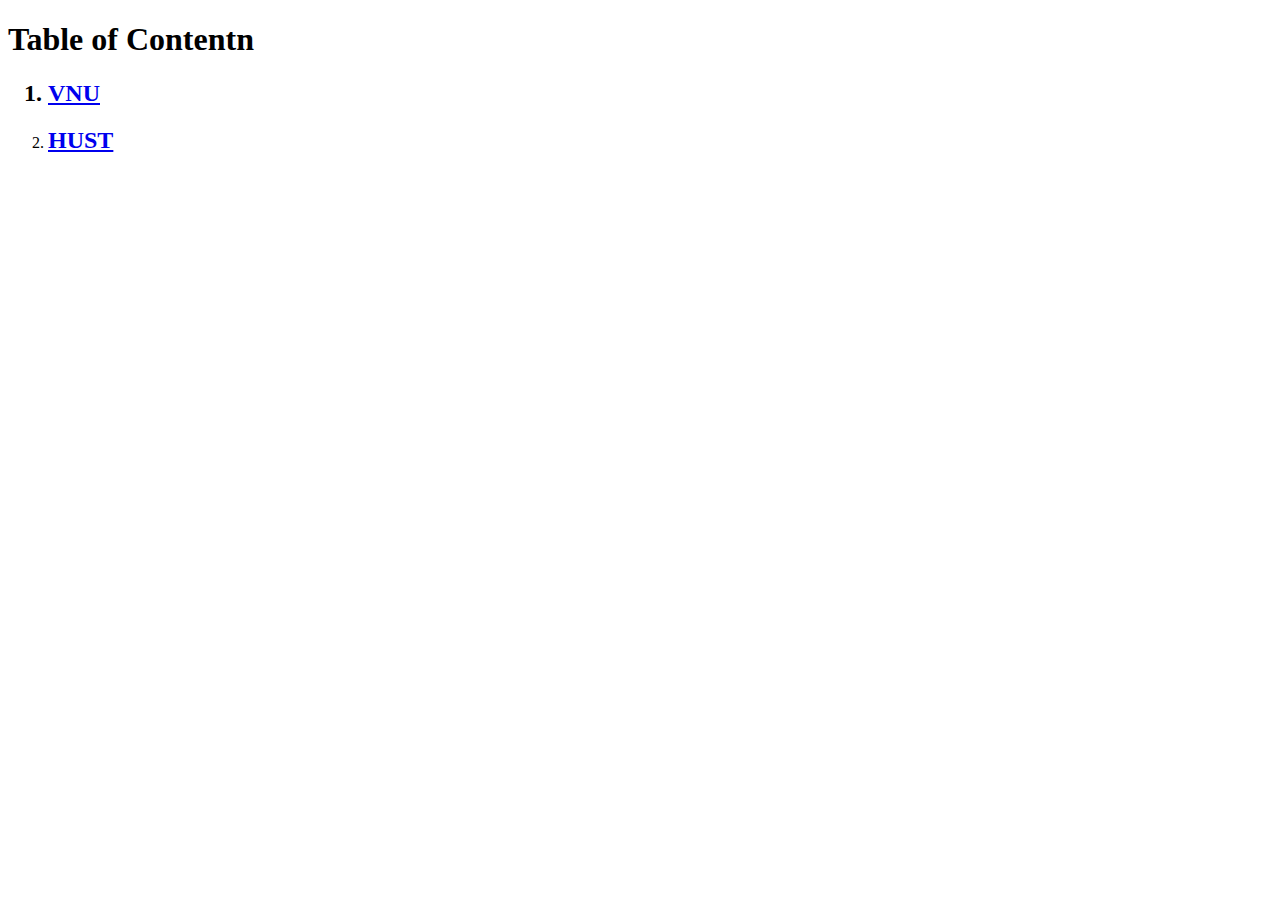
<file: index.html>
<!DOCTYPE html>
<html lang="en">
<head>
    <meta charset ="UTF-8"
    <meta name="viewport" content="with=device-width, intial-scale=1,0">
<title >Week 4 Lab excercise 1 </title>
</head>
 <body>
   <h1>Table of Contentn</h1>
   <ol>
    <h2><li><a href="https://vnu.edu.vn">VNU</a></li></h2>
        <li><h2><a href="https//www.hust.edu.vn">HUST</a></h2></li>
   </ol>
</body>
</html>
</file>
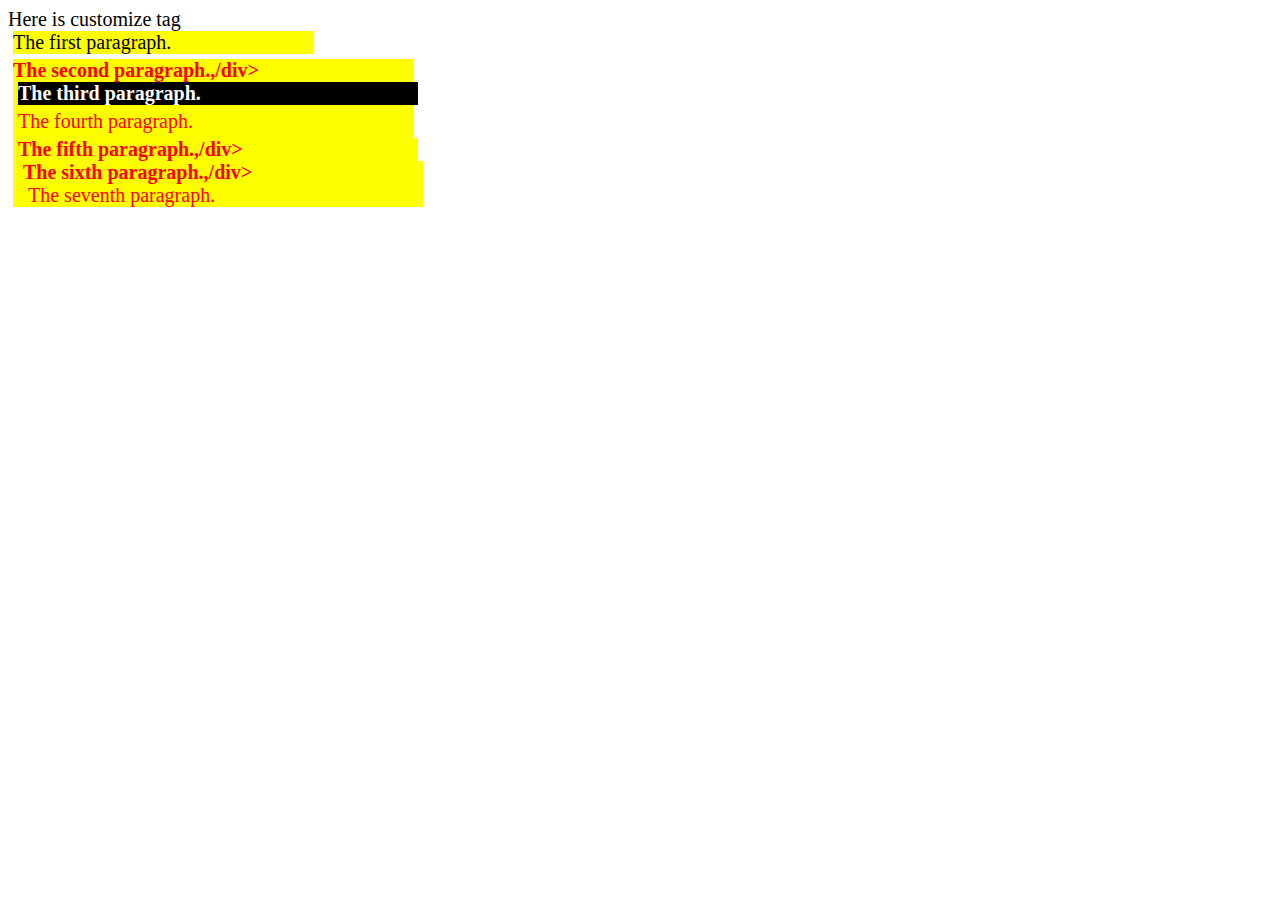
<file: week5/index.html>
<!doctype html>
<html>
<head>
<meta charset="utf-8">
<title>The priority of selectors</title>
<style type ="text/css">
    * {font: 20px "Comic Sans MS";}
    MyCustomizeTag  {
        display: block;
        text-align: center;
        text-transform: capitalize;
        text-decoration: underline;
        width: 500px;  
    }
    div {
    background-color: yellow;
    margin: 0px 0px 5px 5px;
    width: 300px;
    }
    .GroupFormat  {
        font-weight: bold;
        color: #f00;
        width: 400px;
    }
    #TheHighestPriority {
        background-color: #000;
        front-weight: none;
        front: italic 30px "Times New Roman";
        color: #fff;
    }
    </style>
    </head>
    <body>
        <MyCusomizeTag>Here is customize tag</MyCusomizeTag>
        <div>The first paragraph.</div>
        <div class="GroupFormat">The second paragraph.,/div>
        <div class="GroupFormat" id="TheHighestPriority">
             The third paragraph.
        </div>
        <div>The fourth paragraph.</div> 
        <div class="GroupFormat">The fifth paragraph.,/div>
        <div class="GroupFormat">The sixth paragraph.,/div>
        <div>The seventh paragraph.</div>
    </body>
    </html.
</file>
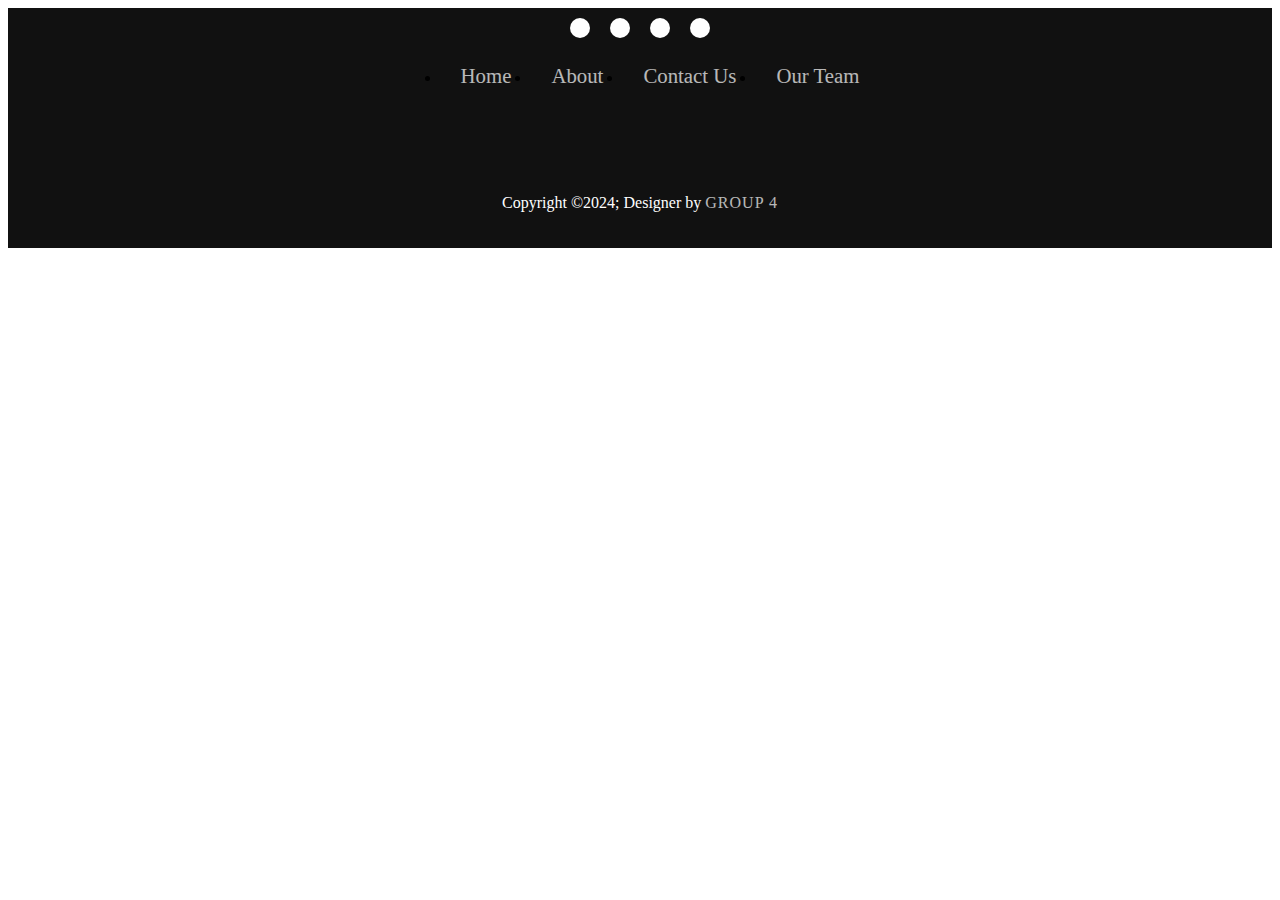
<file: NHOM4.html>
<!DOCTYPE html>
<html lang="en">
<head>
    <meta charset="UTF-8">
    <meta name="viewport" content="width=device-width, initial-scale=1.0">
    <title>fotter</title>
    <link rel="stylesheet" href="contact.css">
</head>
<body>
    <footer>
        <div class="footerContainer">
          <div class="socialIcons">
            <a href=""><i class="fa-brands fa-facebook"></i></a>
            <a href="https://github.com/nhom4tin/nhom4tin"><i class="fa-brands fa-github"></i></a>
            <a href=""><i class="fa-brands fa-google-plus"></i></a>
            <a href=""><i class="fa-brands fa-youtube"></i></a>
          </div>
          <div class="footerNav">
            <ul>
              <li><a href="">Home</a></li>
              <li><a href="">About</a></li>
              <li><a href="">Contact Us</a></li>
              <li><a href="">Our Team</a></li>
            </ul>
          </div>
          
        </div>
        <div class="footerBottom">
          <p>Copyright &copy;2024; Designer by <span class="designer">Group 4</span></p>
        </div>
      </footer>
</body>
</html>
</file>
<file: contact.css>
footer{
    background-color:#111;
    height:15%;
    width:100%;
}
.footerContainer{
    width:100%;
    height:150px;

}
.socialIcons{
    display:flex;
    justify-content: center;
}
.socialIcons a{
    text-decoration: none;
    padding: 10px;
    background-color:#ffffff ;
    margin:10px;
    border-radius: 50%;-
}

.socialIcons a i{
    font-size: 2em; 
    color:#111;
    opacity: 0.9;
}

/* hover effect on social media icons */
.socialIcons a:hover{
    background-color:#918e8e;
    transition: 0.5s;
}

.footerNav{
    margin:5px 0;
}
.footerNav ul{
    display:flex;
    justify-content: center;
}
.footerNav ul li a{
    color:white;
    margin:20px;
    text-decoration: none;
    font-size: 1.3em;
    opacity:0.7;
    transition: 0.5s;
}

.footerNav ul li a:hover{
    opacity:1;
}
.footerBottom{
    background-color: #111;
    padding:20px;
    text-align: center;
}
.footerBottom p{
    color:white;
}
.designer{
    opacity:0.7;
    text-transform:uppercase;
    letter-spacing: 1px;
    font-weight: 400;
    margin:0px 5;

}
</file>
